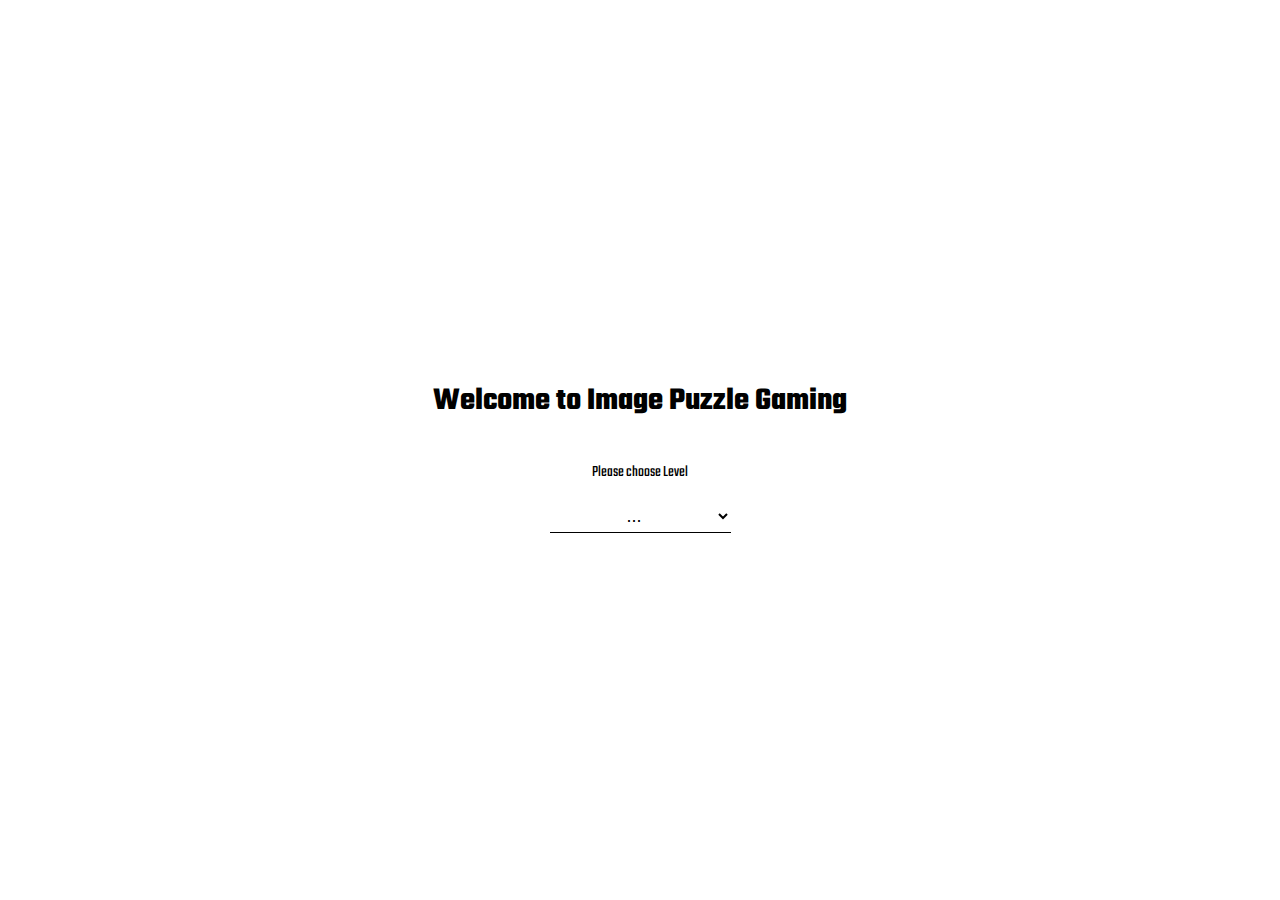
<file: index.html>
<html>
    
    <head>        
        <meta name="viewport" content="width=device-width,initial-scale=1">
        <title>Image Puzzle</title>
        <link href='style.css' rel="stylesheet">
            
    </head>
    <body>
        
        <h1> Welcome to Image Puzzle Gaming</h1>
        <p>Please choose Level </p>
        <select id="select" onchange="ShowGridBoard()">
            <option>...</option>
            <option>Beginner</option>
            <option>Intermediate</option>
            <option>Pro!</option>   
        </select>
        <div class="wrapper">
            <ul class='grid'></ul> 
        </div>
        <script src="script.js"></script>   
    </body>
</html>
</file>
<file: style.css>
@import url('https://fonts.googleapis.com/css2?family=Teko:wght@300&display=swap');

*{
    box-sizing:border-box;
}


body{
    margin:0;
    display:flex;
    flex-direction:column;
    justify-content:center;
    align-items:center;
    height:100vh;
    font-family:'Teko', sans-serif;
}

select{
    padding:5px 30px;
    border:none;
    background:transparent;
    border-bottom:1px solid black;
    font-size:18px;
    text-align:center;
    margin-bottom:10px;
}
select:active,
select:focus{
    outline:none;
}

.grid{
    display:grid;
    grid-template-columns: repeat(3,1fr);

  justify-content: space-evenly;
  justify-items: center;
  align-content: space-evenly;
  align-items: center;

    border:1px solid black;
    width:38vw;
    height:90vh;
    overflow:hidden;

    padding:0;
    margin:0;
}

img{
    width:100%;
    height:100%;
    object-fit:contain;
    border:1px solid #000;
}
.wrapper{
    display:none;
    
}
li{

    list-style:none;
}
.draggable{
    cursor:pointer;
    width:100%;
    height:auto;
}


@media (max-width:500px){
    .grid{
      height:42vh;  
    }
}
</file>
